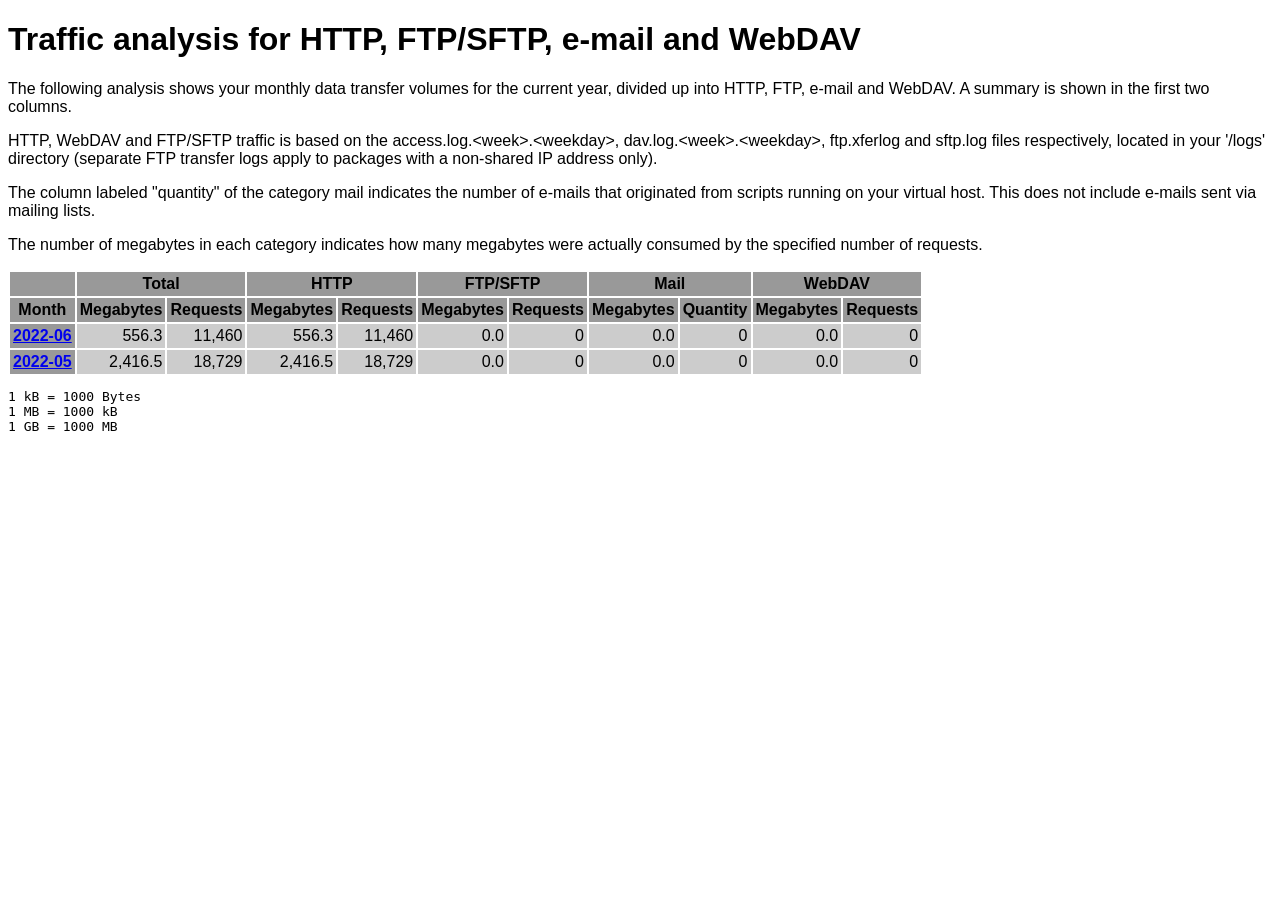
<file: logs/traffic.html/index.html>
<!DOCTYPE HTML PUBLIC "-//W3C//DTD HTML 4.01 Transitional//EN" "http://www.w3.org/TR/html4/loose.dtd">

<html>
<head>
<meta http-equiv="Content-Type" content="text/html; charset=utf-8">
<title>traffic.html</title>
<style type="text/css">
<!--
  em,h1,h2,h3,h4,h5,h6,form,input,br,hr,p,td,th,li,ul {
  font-family:Verdana,Arial,Helvetica,sans-serif; }

  td {color:#000000; background-color:#cccccc;}

  th {color:#000000; background-color:#999999;}
-->
</style>
</head>

<body bgcolor="#FFFFFF">


<!-- HEADER -->
<h1>Traffic analysis for HTTP, FTP/SFTP, e-mail and WebDAV</h1>
<p>
The following analysis shows your monthly data transfer volumes for
the current year, divided up into HTTP, FTP, e-mail and WebDAV.
A summary is shown in the first two columns.
</p>

<p>
HTTP, WebDAV and FTP/SFTP traffic is based on the access.log.&lt;week&gt;.&lt;weekday&gt;,
dav.log.&lt;week&gt;.&lt;weekday&gt;, ftp.xferlog and sftp.log files
respectively, located in your '/logs' directory (separate FTP transfer logs
apply to packages with a non-shared IP address only).
</p>

<p>
The column labeled "quantity" of the category mail indicates the number
of e-mails that originated from scripts running on your virtual host.
This does not include e-mails sent via mailing lists.
</p>

<p>
The number of megabytes in each category indicates how many megabytes
were actually consumed by the specified number of requests.
</p>

<table border="0" cellspacing="2" cellpadding="3">
<thead>
<tr>
<th></th>
<th colspan="2">Total</th>
<th colspan="2">HTTP</th>
<th colspan="2">FTP/SFTP</th>
<th colspan="2">Mail</th>
<th colspan="2">WebDAV</th>
</tr>
</thead>
<tbody>
<tr>
<th>Month</th>
<th>Megabytes</th><th>Requests</th>
<th>Megabytes</th><th>Requests</th>
<th>Megabytes</th><th>Requests</th>
<th>Megabytes</th><th>Quantity</th>
<th>Megabytes</th><th>Requests</th>
</tr>
<tr><th><a href="06.html">2022-06</a></th>
<td align="right">556.3</td><td align="right" style="border-left:0px;">11,460</td>
<td align="right">556.3</td><td align="right" style="border-left:0px;">11,460</td>
<td align="right">0.0</td><td align="right" style="border-left:0px;">0</td>
<td align="right">0.0</td><td align="right" style="border-left:0px;">0</td>
<td align="right">0.0</td><td align="right" style="border-left:0px;">0</td>
</tr>
<!-- 2022-06 556.330 11460 556.330 11460 0.000 0 0.000 0 0.000 0 -->
<tr><th><a href="05.html">2022-05</a></th>
<td align="right">2,416.5</td><td align="right" style="border-left:0px;">18,729</td>
<td align="right">2,416.5</td><td align="right" style="border-left:0px;">18,729</td>
<td align="right">0.0</td><td align="right" style="border-left:0px;">0</td>
<td align="right">0.0</td><td align="right" style="border-left:0px;">0</td>
<td align="right">0.0</td><td align="right" style="border-left:0px;">0</td>
</tr>
<!-- 2022-05 2416.503 18729 2416.503 18729 0.000 0 0.000 0 0.000 0 -->
</tbody>
</table>

<!-- FOOTER -->
<pre>
1 kB = 1000 Bytes
1 MB = 1000 kB
1 GB = 1000 MB
</pre>


</body>
</html>
</file>
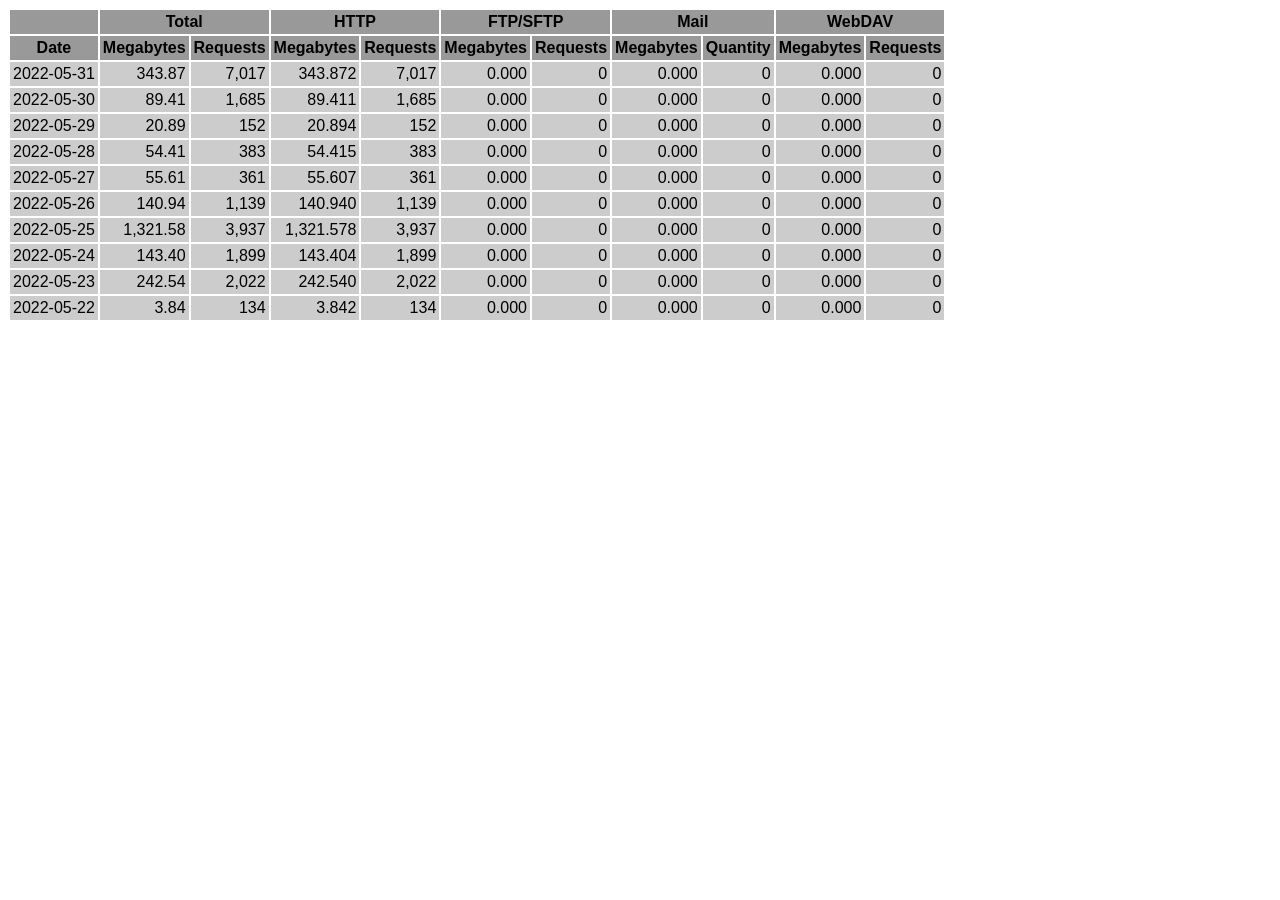
<file: logs/traffic.html/05.html>
<!DOCTYPE HTML PUBLIC "-//W3C//DTD HTML 4.01 Transitional//EN" "http://www.w3.org/TR/html4/loose.dtd">

<html>
<head>
<meta http-equiv="Content-Type" content="text/html; charset=utf-8">
<title>traffic.html</title>
<style type="text/css">
<!--
  em,h1,h2,h3,h4,h5,h6,form,input,br,hr,p,td,th,li,ul {
  font-family:Verdana,Arial,Helvetica,sans-serif; }

  td {color:#000000; background-color:#cccccc;}

  th {color:#000000; background-color:#999999;}
-->
</style>
</head>

<body bgcolor="#FFFFFF">

<table border="0" cellspacing="2" cellpadding="3">
<thead>
<tr>
<th></th>
<th colspan="2">Total</th>
<th colspan="2">HTTP</th>
<th colspan="2">FTP/SFTP</th>
<th colspan="2">Mail</th>
<th colspan="2">WebDAV</th>
</tr>
</thead>
<tbody>
<tr>
<th align="center">Date</th>
<th>Megabytes</th><th>Requests</th>
<th>Megabytes</th><th>Requests</th>
<th>Megabytes</th><th>Requests</th>
<th>Megabytes</th><th>Quantity</th>
<th>Megabytes</th><th>Requests</th>
</tr>
<tr>
<td>2022-05-31</td>
<td align="right">343.87</td><td align="right">7,017</td>
<td align=right>343.872</td><td align=right>7,017</td>
<td align=right>0.000</td><td align=right>0</td>
<td align=right>0.000</td><td align=right>0</td>
<td align=right>0.000</td><td align=right>0</td>
</tr>
<!-- 2022-05-31 343.872 7017 343.872 7017 0.000 0 0.000 0 0.000 0 -->
<tr>
<td>2022-05-30</td>
<td align="right">89.41</td><td align="right">1,685</td>
<td align=right>89.411</td><td align=right>1,685</td>
<td align=right>0.000</td><td align=right>0</td>
<td align=right>0.000</td><td align=right>0</td>
<td align=right>0.000</td><td align=right>0</td>
</tr>
<!-- 2022-05-30 89.411 1685 89.411 1685 0.000 0 0.000 0 0.000 0 -->
<tr>
<td>2022-05-29</td>
<td align="right">20.89</td><td align="right">152</td>
<td align=right>20.894</td><td align=right>152</td>
<td align=right>0.000</td><td align=right>0</td>
<td align=right>0.000</td><td align=right>0</td>
<td align=right>0.000</td><td align=right>0</td>
</tr>
<!-- 2022-05-29 20.894 152 20.894 152 0.000 0 0.000 0 0.000 0 -->
<tr>
<td>2022-05-28</td>
<td align="right">54.41</td><td align="right">383</td>
<td align=right>54.415</td><td align=right>383</td>
<td align=right>0.000</td><td align=right>0</td>
<td align=right>0.000</td><td align=right>0</td>
<td align=right>0.000</td><td align=right>0</td>
</tr>
<!-- 2022-05-28 54.415 383 54.415 383 0.000 0 0.000 0 0.000 0 -->
<tr>
<td>2022-05-27</td>
<td align="right">55.61</td><td align="right">361</td>
<td align=right>55.607</td><td align=right>361</td>
<td align=right>0.000</td><td align=right>0</td>
<td align=right>0.000</td><td align=right>0</td>
<td align=right>0.000</td><td align=right>0</td>
</tr>
<!-- 2022-05-27 55.607 361 55.607 361 0.000 0 0.000 0 0.000 0 -->
<tr>
<td>2022-05-26</td>
<td align="right">140.94</td><td align="right">1,139</td>
<td align=right>140.940</td><td align=right>1,139</td>
<td align=right>0.000</td><td align=right>0</td>
<td align=right>0.000</td><td align=right>0</td>
<td align=right>0.000</td><td align=right>0</td>
</tr>
<!-- 2022-05-26 140.940 1139 140.940 1139 0.000 0 0.000 0 0.000 0 -->
<tr>
<td>2022-05-25</td>
<td align="right">1,321.58</td><td align="right">3,937</td>
<td align=right>1,321.578</td><td align=right>3,937</td>
<td align=right>0.000</td><td align=right>0</td>
<td align=right>0.000</td><td align=right>0</td>
<td align=right>0.000</td><td align=right>0</td>
</tr>
<!-- 2022-05-25 1321.578 3937 1321.578 3937 0.000 0 0.000 0 0.000 0 -->
<tr>
<td>2022-05-24</td>
<td align="right">143.40</td><td align="right">1,899</td>
<td align=right>143.404</td><td align=right>1,899</td>
<td align=right>0.000</td><td align=right>0</td>
<td align=right>0.000</td><td align=right>0</td>
<td align=right>0.000</td><td align=right>0</td>
</tr>
<!-- 2022-05-24 143.404 1899 143.404 1899 0.000 0 0.000 0 0.000 0 -->
<tr>
<td>2022-05-23</td>
<td align="right">242.54</td><td align="right">2,022</td>
<td align=right>242.540</td><td align=right>2,022</td>
<td align=right>0.000</td><td align=right>0</td>
<td align=right>0.000</td><td align=right>0</td>
<td align=right>0.000</td><td align=right>0</td>
</tr>
<!-- 2022-05-23 242.540 2022 242.540 2022 0.000 0 0.000 0 0.000 0 -->
<tr>
<td>2022-05-22</td>
<td align="right">3.84</td><td align="right">134</td>
<td align=right>3.842</td><td align=right>134</td>
<td align=right>0.000</td><td align=right>0</td>
<td align=right>0.000</td><td align=right>0</td>
<td align=right>0.000</td><td align=right>0</td>
</tr>
<!-- 2022-05-22 3.842 134 3.842 134 0.000 0 0.000 0 0.000 0 -->
</tbody>
</table>

</body>
</html>
</file>
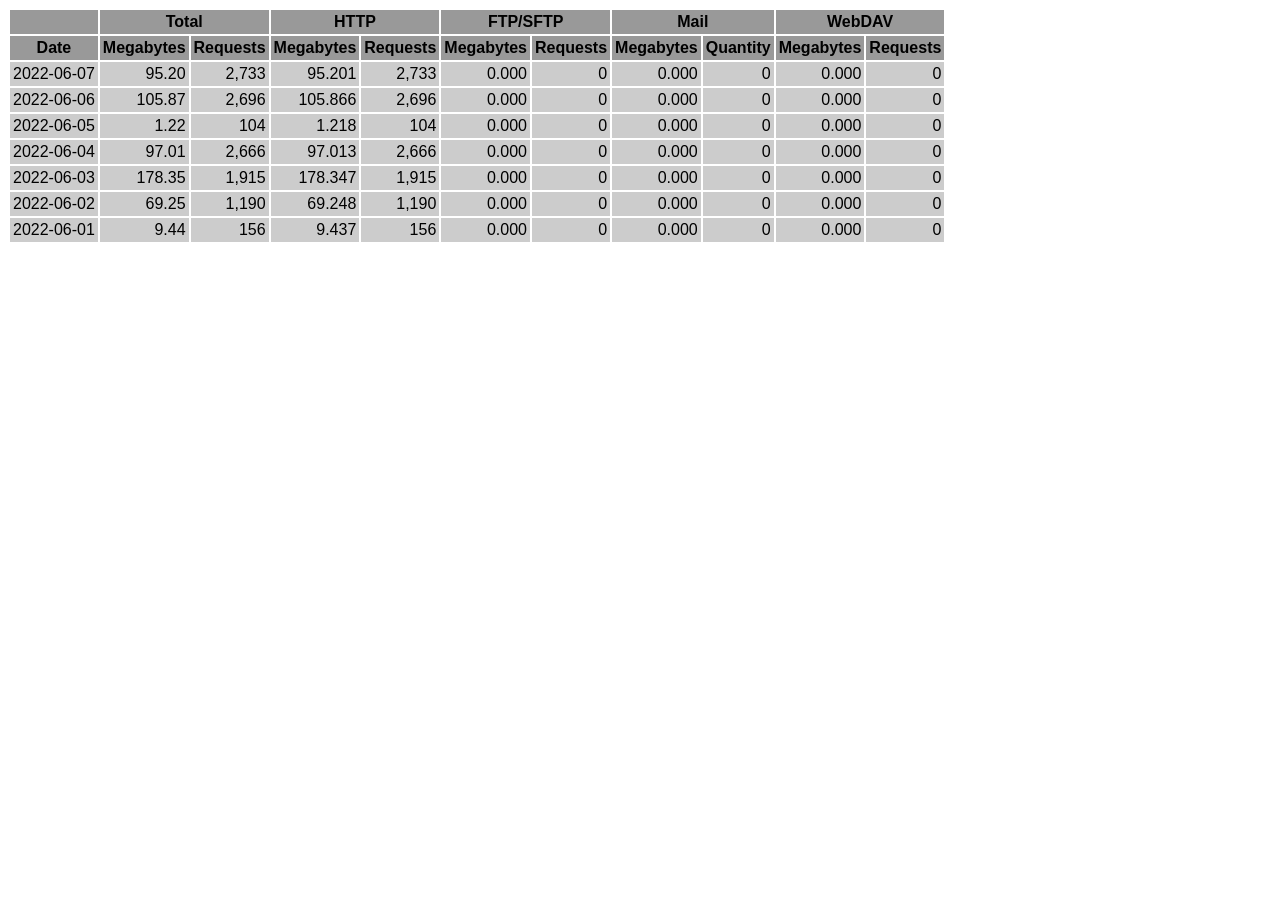
<file: logs/traffic.html/06.html>
<!DOCTYPE HTML PUBLIC "-//W3C//DTD HTML 4.01 Transitional//EN" "http://www.w3.org/TR/html4/loose.dtd">

<html>
<head>
<meta http-equiv="Content-Type" content="text/html; charset=utf-8">
<title>traffic.html</title>
<style type="text/css">
<!--
  em,h1,h2,h3,h4,h5,h6,form,input,br,hr,p,td,th,li,ul {
  font-family:Verdana,Arial,Helvetica,sans-serif; }

  td {color:#000000; background-color:#cccccc;}

  th {color:#000000; background-color:#999999;}
-->
</style>
</head>

<body bgcolor="#FFFFFF">

<table border="0" cellspacing="2" cellpadding="3">
<thead>
<tr>
<th></th>
<th colspan="2">Total</th>
<th colspan="2">HTTP</th>
<th colspan="2">FTP/SFTP</th>
<th colspan="2">Mail</th>
<th colspan="2">WebDAV</th>
</tr>
</thead>
<tbody>
<tr>
<th align="center">Date</th>
<th>Megabytes</th><th>Requests</th>
<th>Megabytes</th><th>Requests</th>
<th>Megabytes</th><th>Requests</th>
<th>Megabytes</th><th>Quantity</th>
<th>Megabytes</th><th>Requests</th>
</tr>
<tr>
<td>2022-06-07</td>
<td align="right">95.20</td><td align="right">2,733</td>
<td align=right>95.201</td><td align=right>2,733</td>
<td align=right>0.000</td><td align=right>0</td>
<td align=right>0.000</td><td align=right>0</td>
<td align=right>0.000</td><td align=right>0</td>
</tr>
<!-- 2022-06-07 95.201 2733 95.201 2733 0.000 0 0.000 0 0.000 0 -->
<tr>
<td>2022-06-06</td>
<td align="right">105.87</td><td align="right">2,696</td>
<td align=right>105.866</td><td align=right>2,696</td>
<td align=right>0.000</td><td align=right>0</td>
<td align=right>0.000</td><td align=right>0</td>
<td align=right>0.000</td><td align=right>0</td>
</tr>
<!-- 2022-06-06 105.866 2696 105.866 2696 0.000 0 0.000 0 0.000 0 -->
<tr>
<td>2022-06-05</td>
<td align="right">1.22</td><td align="right">104</td>
<td align=right>1.218</td><td align=right>104</td>
<td align=right>0.000</td><td align=right>0</td>
<td align=right>0.000</td><td align=right>0</td>
<td align=right>0.000</td><td align=right>0</td>
</tr>
<!-- 2022-06-05 1.218 104 1.218 104 0.000 0 0.000 0 0.000 0 -->
<tr>
<td>2022-06-04</td>
<td align="right">97.01</td><td align="right">2,666</td>
<td align=right>97.013</td><td align=right>2,666</td>
<td align=right>0.000</td><td align=right>0</td>
<td align=right>0.000</td><td align=right>0</td>
<td align=right>0.000</td><td align=right>0</td>
</tr>
<!-- 2022-06-04 97.013 2666 97.013 2666 0.000 0 0.000 0 0.000 0 -->
<tr>
<td>2022-06-03</td>
<td align="right">178.35</td><td align="right">1,915</td>
<td align=right>178.347</td><td align=right>1,915</td>
<td align=right>0.000</td><td align=right>0</td>
<td align=right>0.000</td><td align=right>0</td>
<td align=right>0.000</td><td align=right>0</td>
</tr>
<!-- 2022-06-03 178.347 1915 178.347 1915 0.000 0 0.000 0 0.000 0 -->
<tr>
<td>2022-06-02</td>
<td align="right">69.25</td><td align="right">1,190</td>
<td align=right>69.248</td><td align=right>1,190</td>
<td align=right>0.000</td><td align=right>0</td>
<td align=right>0.000</td><td align=right>0</td>
<td align=right>0.000</td><td align=right>0</td>
</tr>
<!-- 2022-06-02 69.248 1190 69.248 1190 0.000 0 0.000 0 0.000 0 -->
<tr>
<td>2022-06-01</td>
<td align="right">9.44</td><td align="right">156</td>
<td align=right>9.437</td><td align=right>156</td>
<td align=right>0.000</td><td align=right>0</td>
<td align=right>0.000</td><td align=right>0</td>
<td align=right>0.000</td><td align=right>0</td>
</tr>
<!-- 2022-06-01 9.437 156 9.437 156 0.000 0 0.000 0 0.000 0 -->
</tbody>
</table>

</body>
</html>
</file>
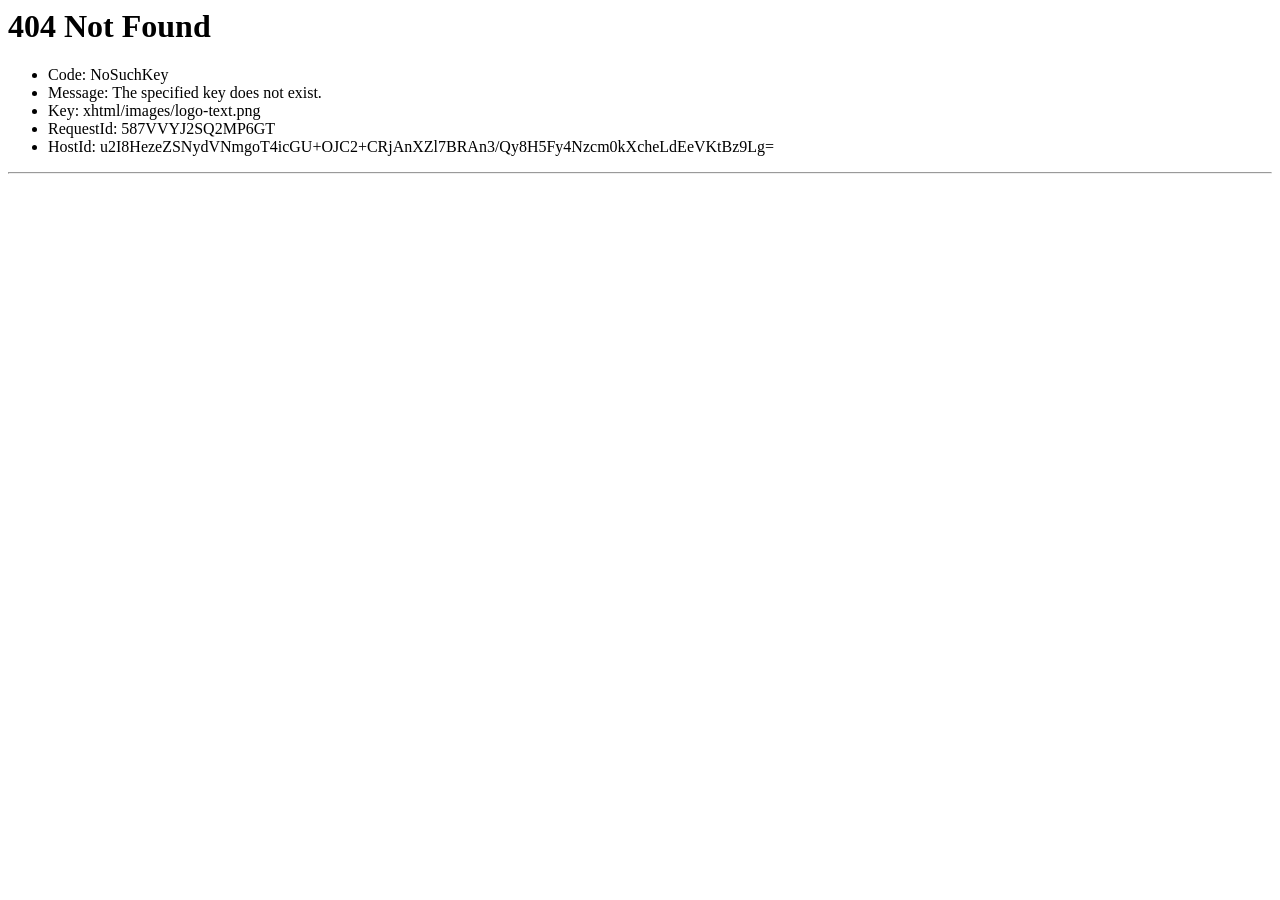
<file: public/assets/images/logo-text.html>
<html>
<head><title>404 Not Found</title></head>
<body>
<h1>404 Not Found</h1>
<ul>
<li>Code: NoSuchKey</li>
<li>Message: The specified key does not exist.</li>
<li>Key: xhtml/images/logo-text.png</li>
<li>RequestId: 587VVYJ2SQ2MP6GT</li>
<li>HostId: u2I8HezeZSNydVNmgoT4icGU+OJC2+CRjAnXZl7BRAn3/Qy8H5Fy4Nzcm0kXcheLdEeVKtBz9Lg=</li>
</ul>
<hr/>
</body>
</html>
</file>
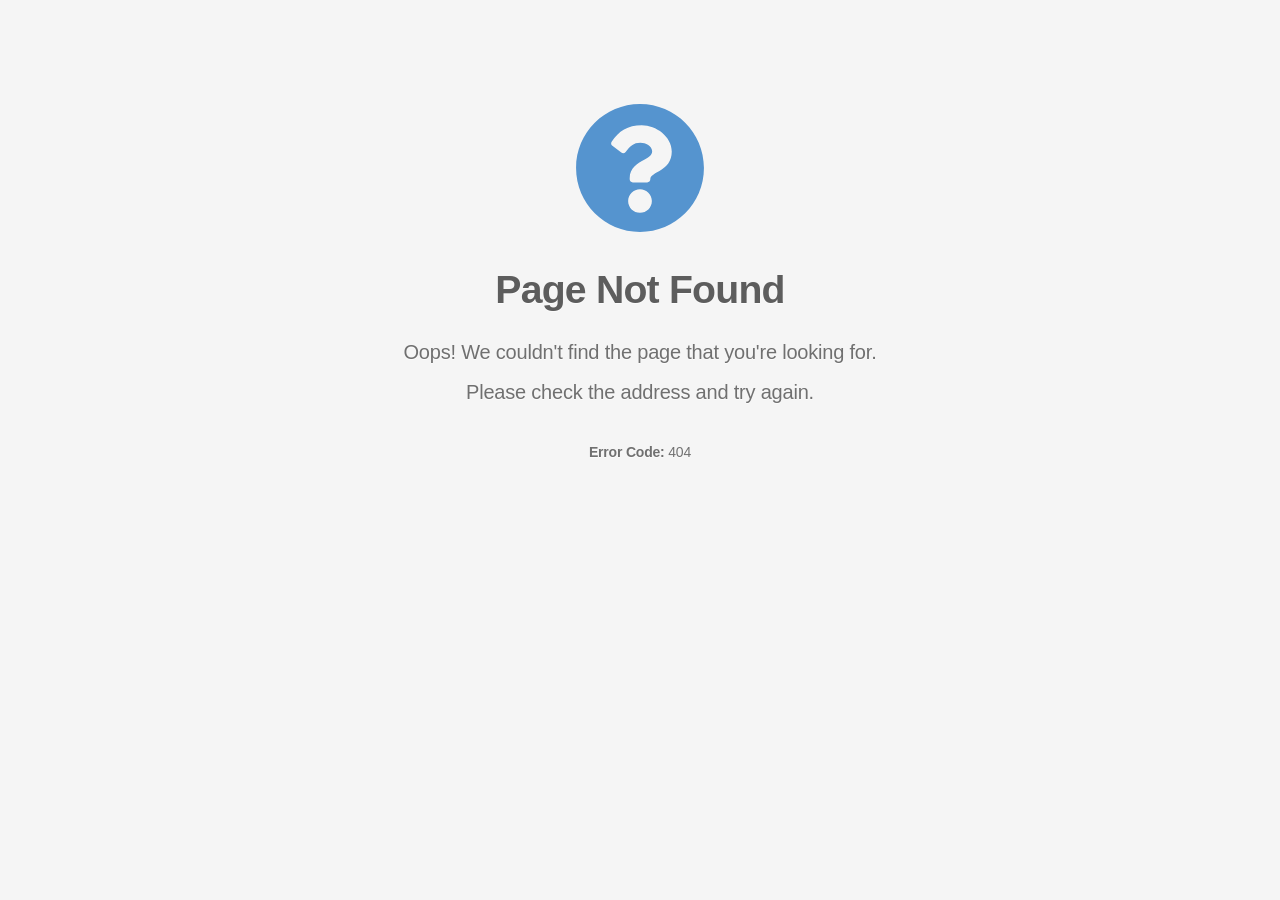
<file: public/assets/frontend/css/owl.video.play.html>
<!DOCTYPE html>
<html lang="en">
<head>
<meta charset="UTF-8">
<meta name="viewport" content="width=device-width, initial-scale=1.0">
<meta http-equiv="X-UA-Compatible" content="ie=edge">
<title>Page Not Found</title>
<style type="text/css">
    body {
        background-color: #f5f5f5;
        margin-top: 8%;
        color: #5d5d5d;
        font-family: -apple-system,BlinkMacSystemFont,"Segoe UI",Roboto,"Helvetica Neue",Arial,"Noto Sans",sans-serif,"Apple Color Emoji","Segoe UI Emoji","Segoe UI Symbol","Noto Color Emoji";
        text-shadow: 0px 1px 1px rgba(255,255,255,0.75);
        text-align: center !important;
    }

    h1 {
        font-size: 2.45em;
        font-weight: 700;
        color: #5d5d5d;
        letter-spacing: -0.02em;
        margin-bottom: 30px;
        margin-top: 30px;
    }

    .container {
        width: 100%;
        margin-right: auto;
        margin-left: auto;
    }

    .animated {
        -webkit-animation-duration: 1s;
        animation-duration: 1s;
        -webkit-animation-fill-mode: both;
        animation-fill-mode: both;
    }

    .fadeIn {
        -webkit-animation-name: fadeIn;
        animation-name: fadeIn;
    }

    .info {
        color:#5594cf;
        fill:#5594cf;
    }

    .error {
        color:#c92127;
        fill:#c92127;
    }

    .warning {
        color:#ffcc33;
        fill:#ffcc33;
    }

    .success {
        color:#5aba47;
        fill:#5aba47;
    }

    .icon-large {
        height: 132px;
        width: 132px;
    }

    .description-text {
        color: #707070;
        letter-spacing: -0.01em;
        font-size: 1.25em;
        line-height: 20px;
    }

    .footer {
        margin-top: 40px;
        font-size: 0.7em;
    }

    .delay-1s {
        -webkit-animation-delay: 1s;
        animation-delay: 1s;
    }

    @keyframes fadeIn {
        from { opacity: 0; }
        to   { opacity: 1; }
    }

</style>
</head>
<body>
<div class="container text-center">
    <div class="row">
        <div class="col">
            <div class="animated fadeIn">
                <svg class="info icon-large fa-question-circle" xmlns="http://www.w3.org/2000/svg" viewBox="0 0 512 512">
                    <path d="M504 256c0 136.997-111.043 248-248 248S8 392.997 8 256C8 119.083 119.043 8 256 8s248 111.083 248 248zM262.655 90c-54.497 0-89.255 22.957-116.549 63.758-3.536 5.286-2.353 12.415 2.715 16.258l34.699 26.31c5.205 3.947 12.621 3.008 16.665-2.122 17.864-22.658 30.113-35.797 57.303-35.797 20.429 0 45.698 13.148 45.698 32.958 0 14.976-12.363 22.667-32.534 33.976C247.128 238.528 216 254.941 216 296v4c0 6.627 5.373 12 12 12h56c6.627 0 12-5.373 12-12v-1.333c0-28.462 83.186-29.647 83.186-106.667 0-58.002-60.165-102-116.531-102zM256 338c-25.365 0-46 20.635-46 46 0 25.364 20.635 46 46 46s46-20.636 46-46c0-25.365-20.635-46-46-46z"></path>
                </svg>
            </div>
            <h1 class="animated fadeIn">Page Not Found</h1>
            <div class="description-text animated fadeIn delay-1s">
                <p>Oops! We couldn't find the page that you're looking for.</p>
                <p>Please check the address and try again.</p>
                <section class="footer"><strong>Error Code:</strong> 404</section>
            </div>
        </div>
    </div>
</div>
</body>
</html>
</file>
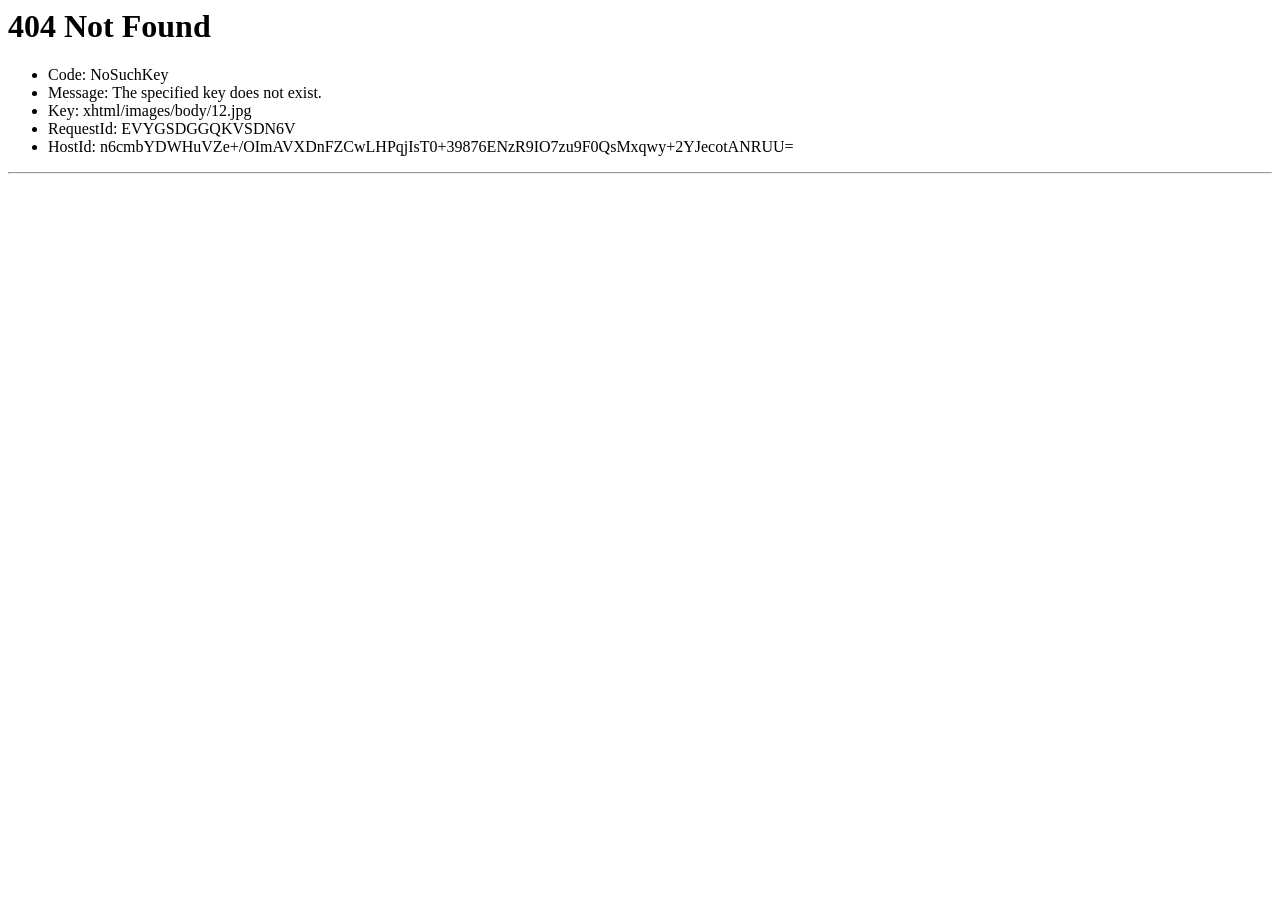
<file: public/assets/images/body/12.html>
<html>
<head><title>404 Not Found</title></head>
<body>
<h1>404 Not Found</h1>
<ul>
<li>Code: NoSuchKey</li>
<li>Message: The specified key does not exist.</li>
<li>Key: xhtml/images/body/12.jpg</li>
<li>RequestId: EVYGSDGGQKVSDN6V</li>
<li>HostId: n6cmbYDWHuVZe+/OImAVXDnFZCwLHPqjIsT0+39876ENzR9IO7zu9F0QsMxqwy+2YJecotANRUU=</li>
</ul>
<hr/>
</body>
</html>
</file>
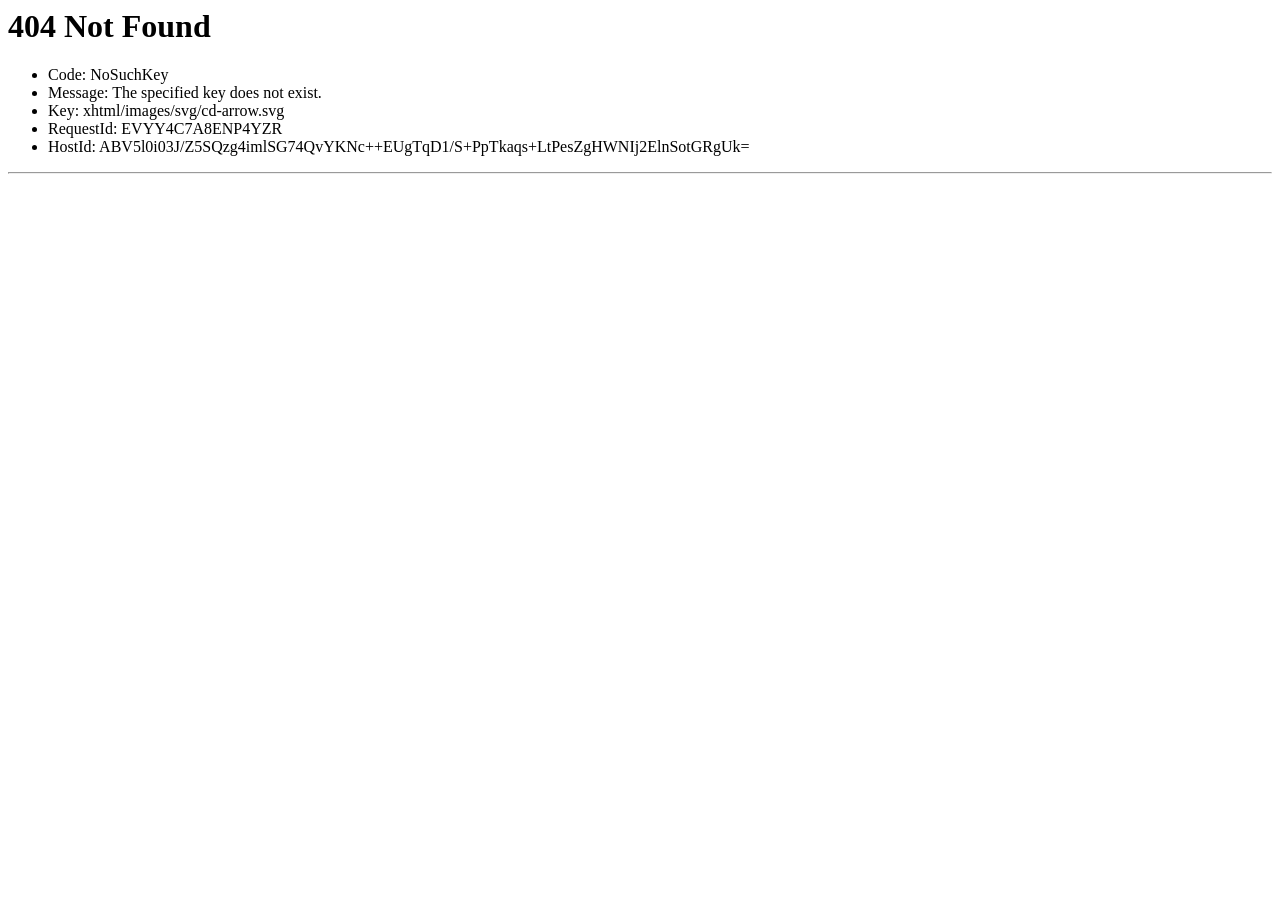
<file: public/assets/images/svg/cd-arrow.html>
<html>
<head><title>404 Not Found</title></head>
<body>
<h1>404 Not Found</h1>
<ul>
<li>Code: NoSuchKey</li>
<li>Message: The specified key does not exist.</li>
<li>Key: xhtml/images/svg/cd-arrow.svg</li>
<li>RequestId: EVYY4C7A8ENP4YZR</li>
<li>HostId: ABV5l0i03J/Z5SQzg4imlSG74QvYKNc++EUgTqD1/S+PpTkaqs+LtPesZgHWNIj2ElnSotGRgUk=</li>
</ul>
<hr/>
</body>
</html>
</file>
